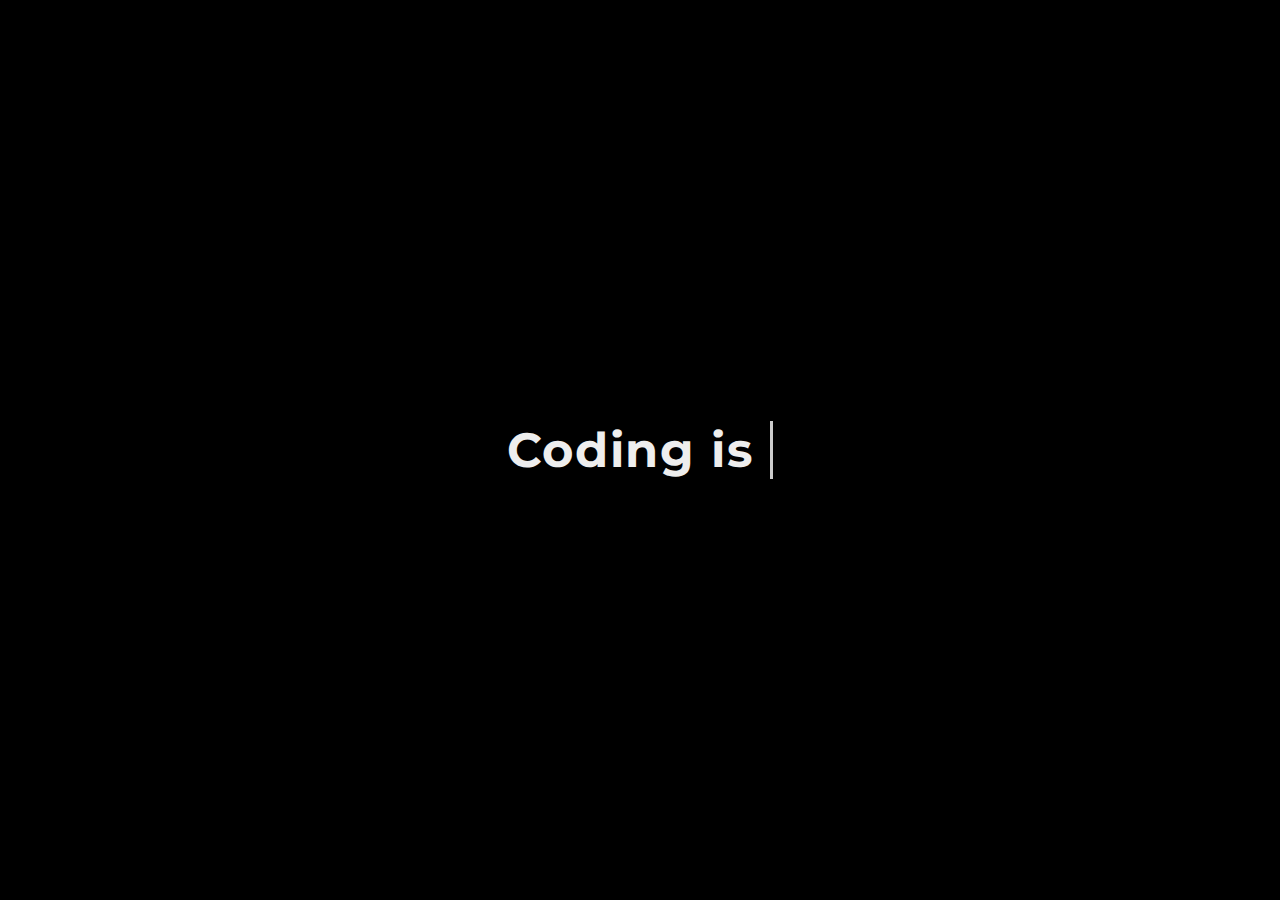
<file: dialog.html>
<html>
<head> 
 <style>
 
  @import url('https://fonts.googleapis.com/css?family=Montserrat');

* {
  margin: 0;
  padding: 0;
  box-sizing: border-box;
}
body {
  font-family: 'Montserrat', sans-serif;
  background-color: #000;
  color: #eee;
}
.container {
  height: 100vh;
  display: flex;
  justify-content: center;
  align-items: center;
}
.container p {
  font-size: 3rem;
  padding: 0.5rem;
  font-weight: bold;
  letter-spacing: 0.1rem;
  text-align: center;
  overflow: hidden;
}
.container p span.typed-text {
  font-weight: normal;
  color: #dd7732;
}
.container p span.cursor {
  display: inline-block;
  background-color: #ccc;
  margin-left: 0.1rem;
  width: 3px;
  animation: blink 1s infinite;
}
.container p span.cursor.typing {
  animation: none;
}
@keyframes blink {
  0%  { background-color: #ccc; }
  49% { background-color: #ccc; }
  50% { background-color: transparent; }
  99% { background-color: transparent; }
  100%  { background-color: #ccc; }
}
  </style>
  </head>
  <body>
  
 <div class="container">
    <p>Coding is <span class="typed-text"></span><span class="cursor">&nbsp;</span></p>
  </div>
<script>
const typedTextSpan = document.querySelector(".typed-text");
const cursorSpan = document.querySelector(".cursor");

const textArray = ["hard", "fun", "a journey", "LIFE","Nothing" , "everything" , "sahil"];
const typingDelay = 100;
const erasingDelay = 100;
const newTextDelay = 500; // Delay between current and next text
const stpTyping = 4000;
let textArrayIndex = 0;
let charIndex = 0;

function type() {
  if (charIndex < textArray[textArrayIndex].length) {
    if(!cursorSpan.classList.contains("typing")) cursorSpan.classList.add("typing");
    typedTextSpan.textContent += textArray[textArrayIndex].charAt(charIndex);
    charIndex++;
    setTimeout(type, typingDelay);
  } 
  else {
    cursorSpan.classList.remove("typing");
  	setTimeout(erase, newTextDelay);
  }
}

function erase() {
	if (charIndex > 0) {
    if(!cursorSpan.classList.contains("typing")) cursorSpan.classList.add("typing");
    typedTextSpan.textContent = textArray[textArrayIndex].substring(0, charIndex-1);
    charIndex--;
    setTimeout(erase, erasingDelay);
  } 
  else {
    cursorSpan.classList.remove("typing");
    textArrayIndex++;
    if(textArrayIndex>=textArray.length) textArrayIndex=0;
    setTimeout(type, typingDelay + 1100);
  }
}

document.addEventListener("DOMContentLoaded", function() { // On DOM Load initiate the effect
  if(textArray.length) setTimeout(type, newTextDelay + 250);
});
</script>
  </body>
  </html>
</file>
